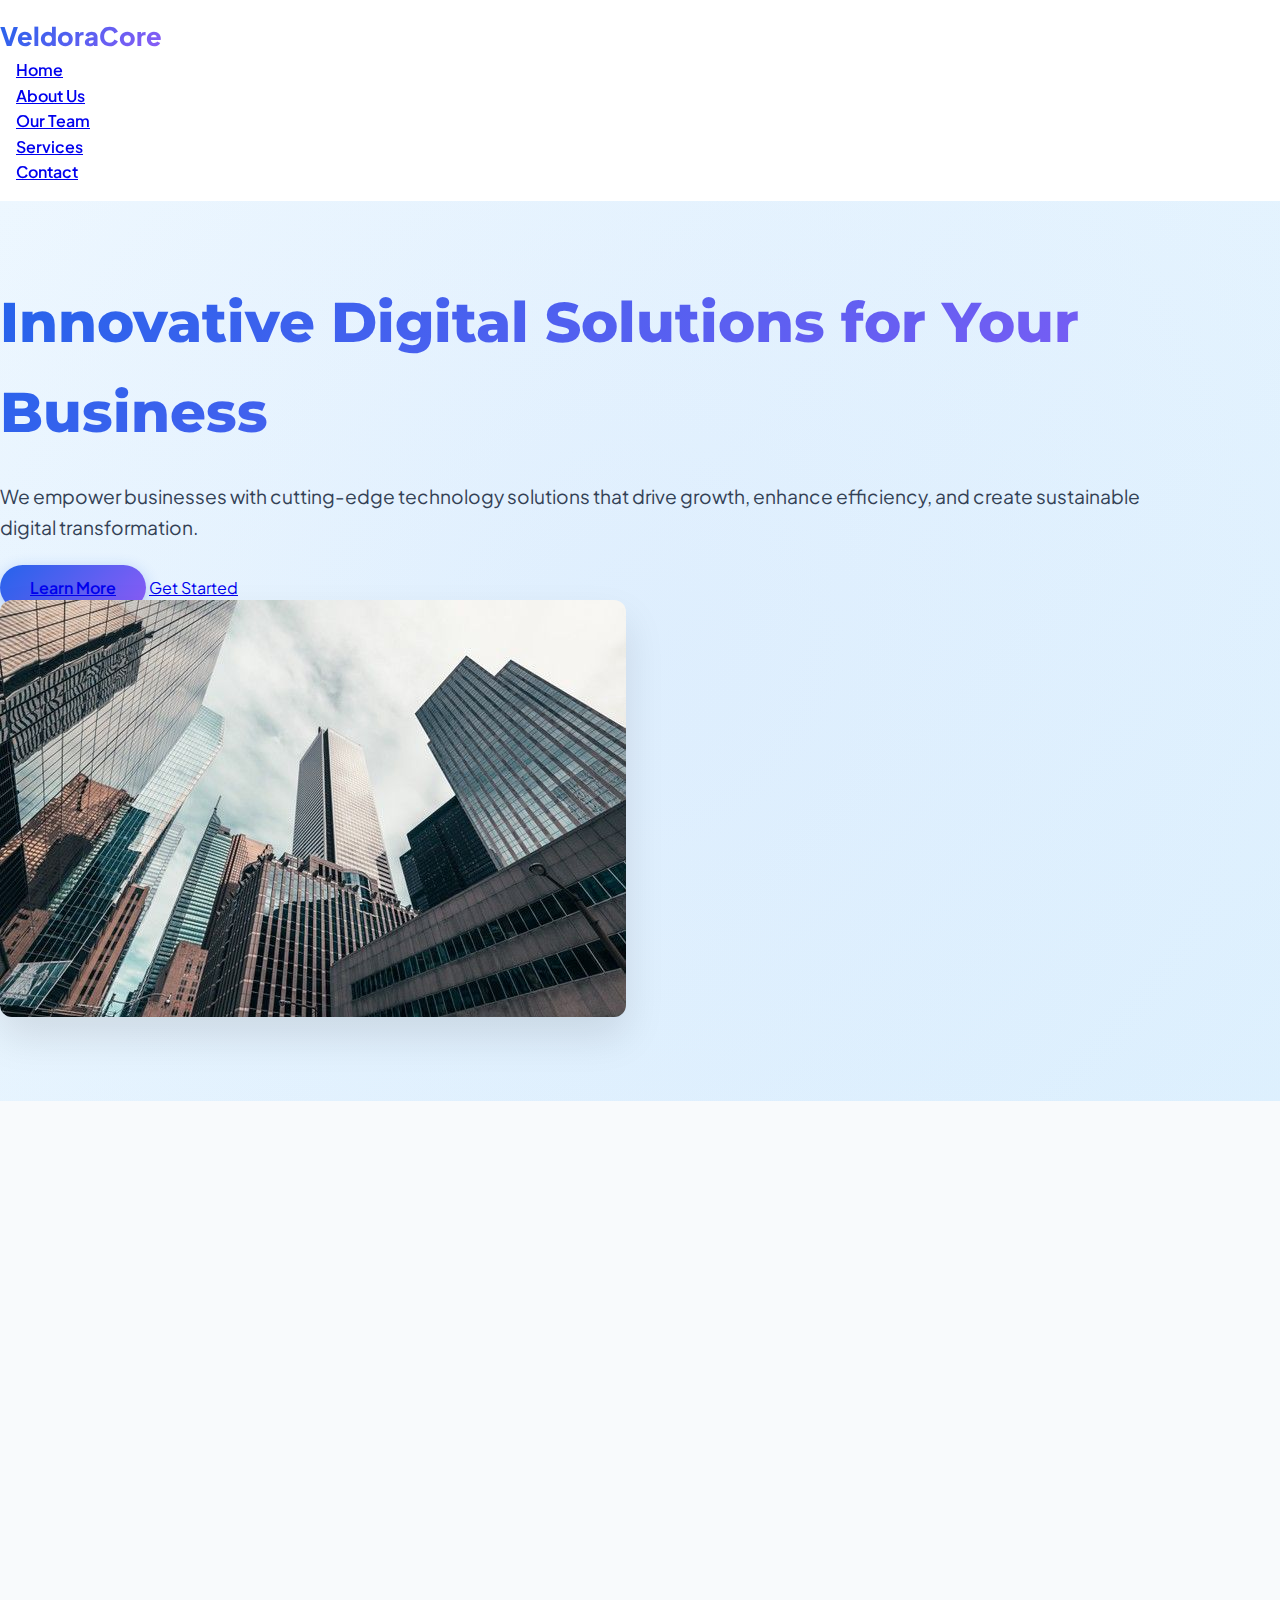
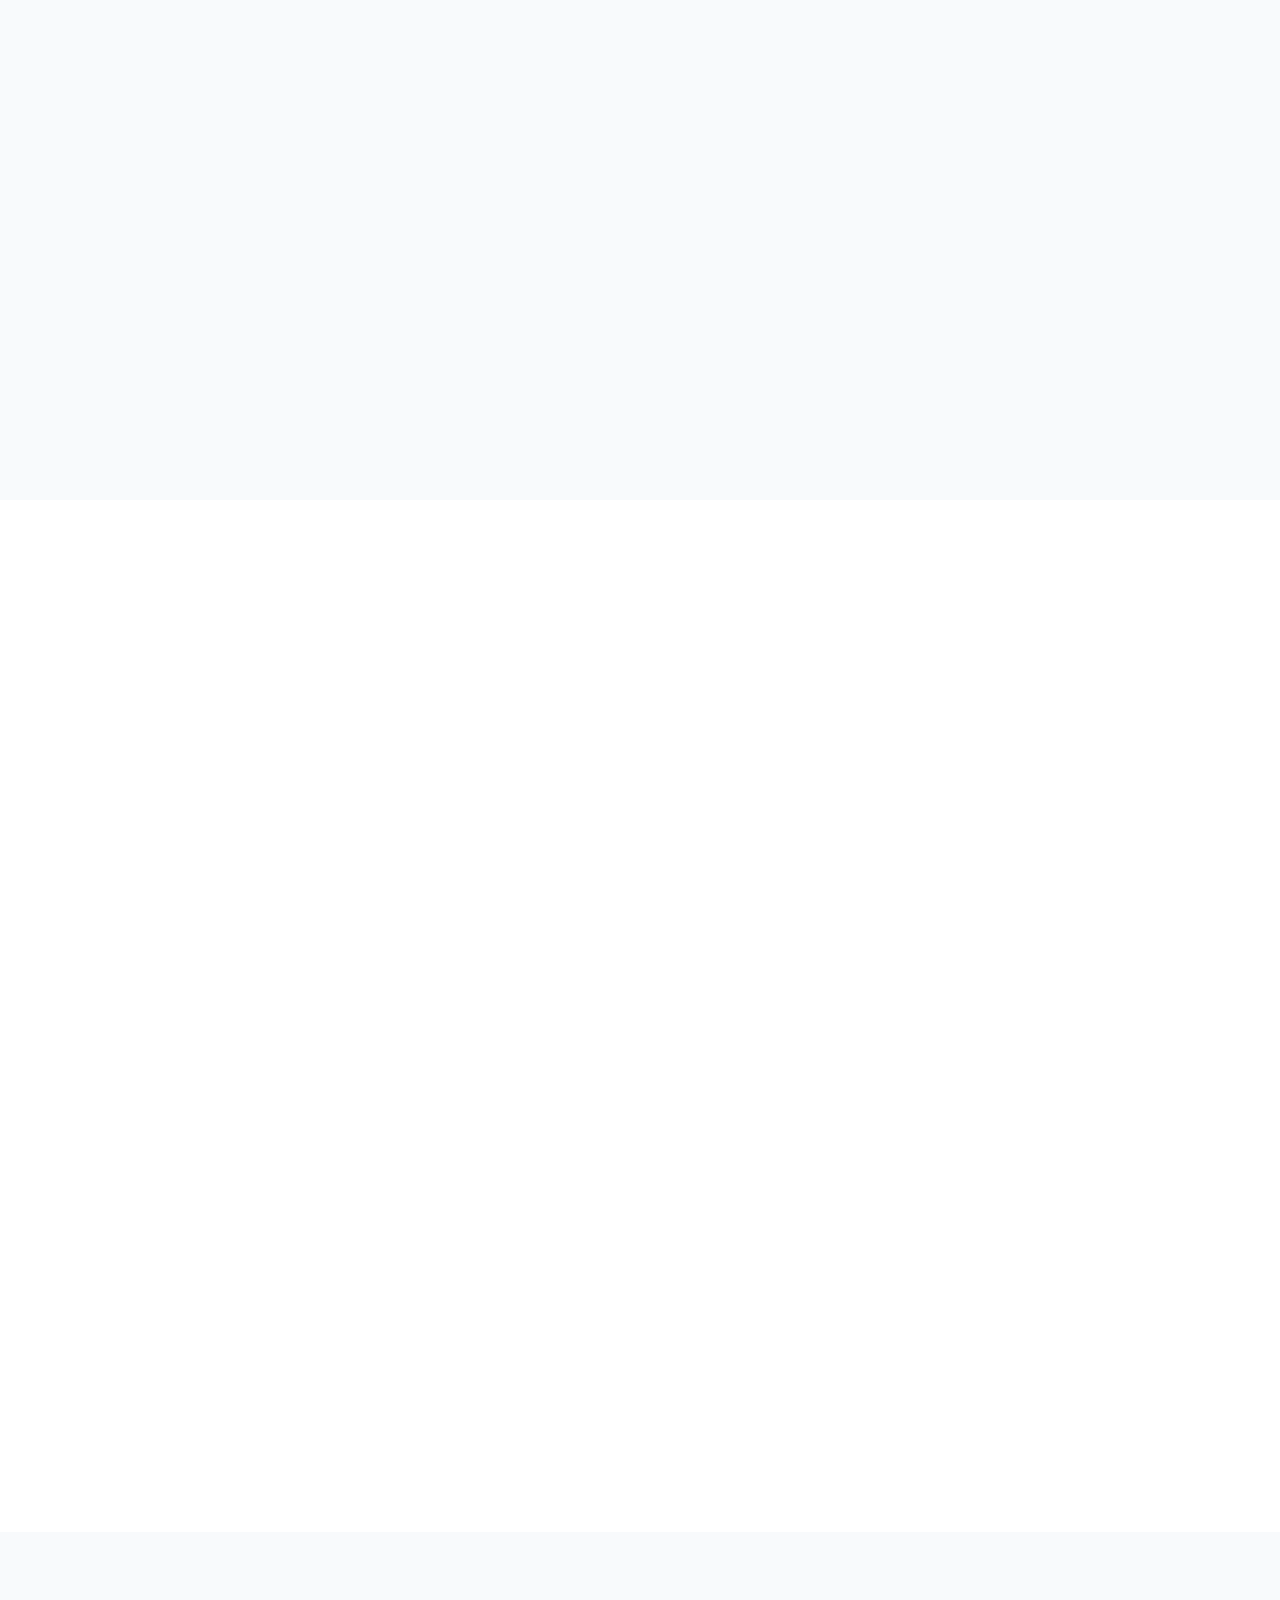
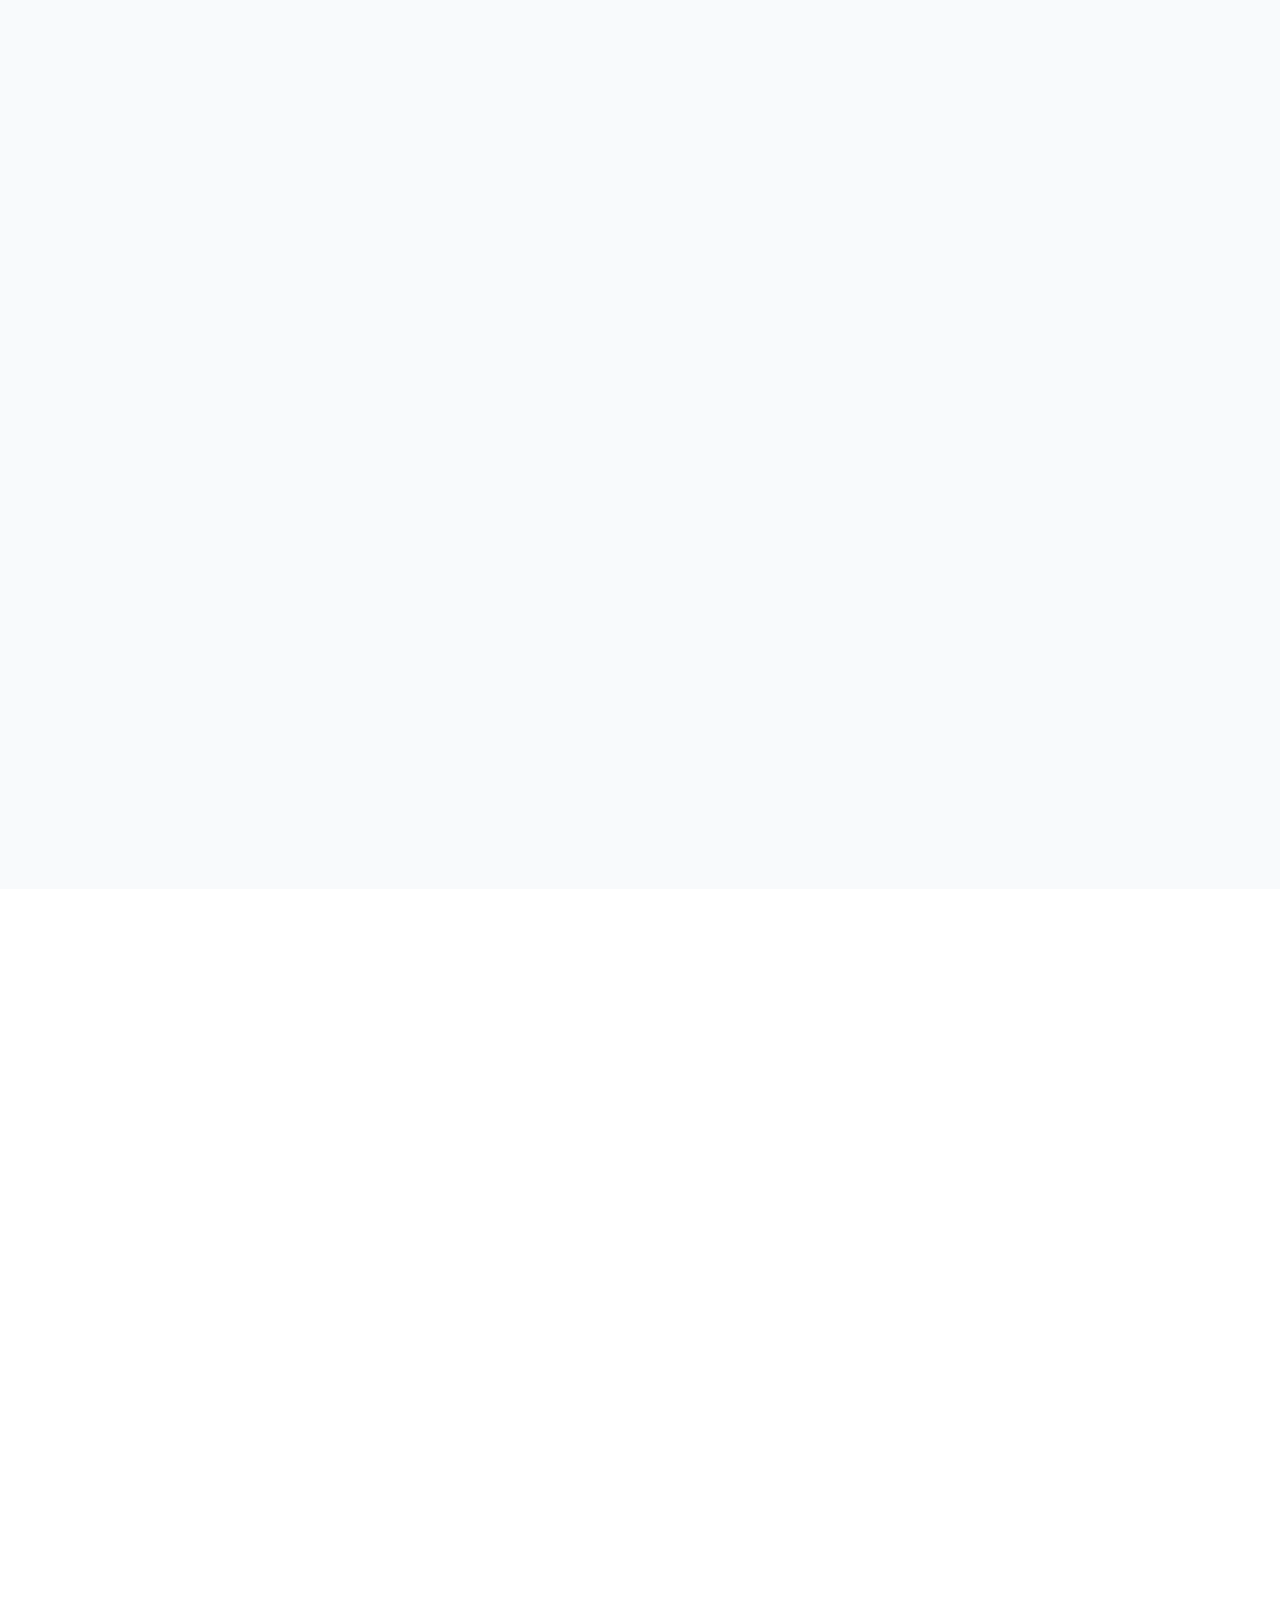
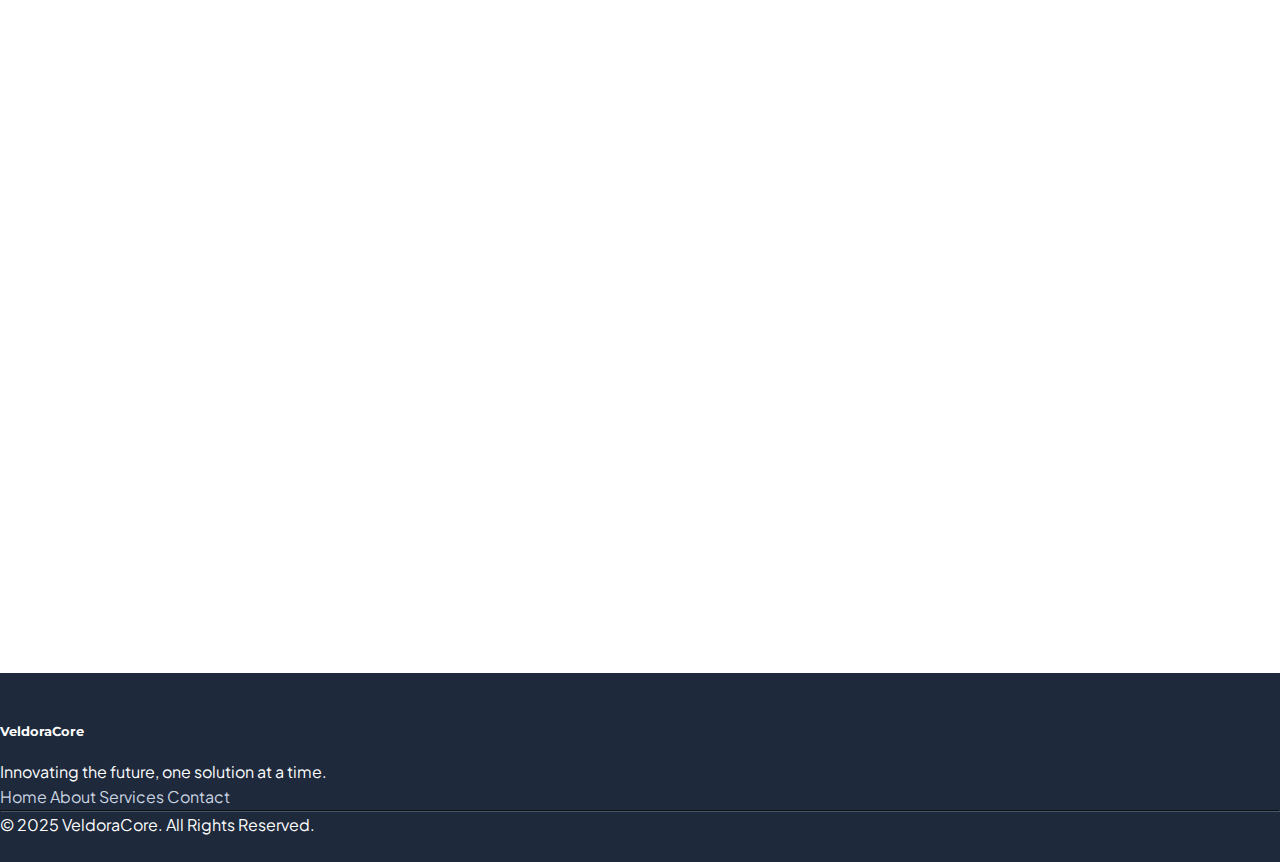
<file: index.html>
<!DOCTYPE html>
<html lang="en">
<head>
    <meta charset="UTF-8">
    <meta name="viewport" content="width=device-width, initial-scale=1.0">
    <title>VeldoraCore - Modern Tech Solutions</title>
    <link rel="stylesheet" href="style/style.css">
    <link href="https://cdn.jsdelivr.net/npm/bootstrap@5.3.8/dist/css/bootstrap.min.css" rel="stylesheet" integrity="sha384-sRIl4kxILFvY47J16cr9ZwB07vP4J8+LH7qKQnuqkuIAvNWLzeN8tE5YBujZqJLB" crossorigin="anonymous">
    <link rel="stylesheet" href="https://cdn.jsdelivr.net/npm/bootstrap-icons/font/bootstrap-icons.css">
    <link rel="preconnect" href="https://fonts.googleapis.com">
    <link rel="preconnect" href="https://fonts.gstatic.com" crossorigin>
    <link href="https://fonts.googleapis.com/css2?family=Manrope:wght@200..800&family=Montserrat:ital,wght@0,100..900;1,100..900&family=Plus+Jakarta+Sans:ital,wght@0,200..800;1,200..800&display=swap" rel="stylesheet">
</head>
<body>
    <!-- Navbar -->
    <nav class="navbar fixed-top">
        <div class="container d-flex justify-content-between align-items-center">
            <a href="index.html" class="navbar-brand">VeldoraCore</a>

            <input type="checkbox" id="menu-toggle">
            <label for="menu-toggle" class="hamburger">&#9776;</label>

            <ul class="nav-links d-flex list-unstyled mb-0">
                <li><a href="#hero" class="nav-link">Home</a></li>
                <li><a href="#about" class="nav-link">About Us</a></li>
                <li><a href="#team" class="nav-link">Our Team</a></li>
                <li><a href="#services" class="nav-link">Services</a></li>
                <li><a href="#contact" class="nav-link">Contact</a></li>
            </ul>
        </div>
    </nav>

    <!-- Hero Section -->
    <section id="hero" class="hero">
        <div class="container">
            <div class="row align-items-center">
                <!-- Text Content -->
                <div class="col-lg-6 d-flex flex-column justify-content-center fade-in">
                    <h1 class="mb-3">Innovative Digital Solutions for Your Business</h1>
                    <p class="mb-4">
                        We empower businesses with cutting-edge technology solutions that drive growth, 
                        enhance efficiency, and create sustainable digital transformation.
                    </p>
                    <div>
                        <a href="#about" class="btn btn-primary btn-lg me-3">Learn More</a>
                        <a href="#contact" class="btn btn-outline-primary btn-lg">Get Started</a>
                    </div>
                </div>

                <!-- Image Content -->
                <div class="col-lg-6 hero-img fade-in">
                    <img
                        src="src/img/skyscraper.jpg"
                        class="img-fluid"
                        alt="Modern Technology"
                    />
                </div>
            </div>
        </div>
    </section>

    <!-- About Us Section -->
    <section id="about" class="about">
        <div class="container">
            <h2 class="section-title fade-in">About Us</h2>
            <div class="row align-items-center">
                <!-- Image Column -->
                <div class="col-md-6 mb-4 mb-md-0 fade-in">
                    <div class="about-img">
                        <img 
                            src="src/img/teamwork.jpg" 
                            alt="Our Team" 
                            class="img-fluid"
                        />
                    </div>
                </div>

                <!-- Text Column -->
                <div class="col-md-6 fade-in">
                    <h3 class="mb-3">Driving Digital Innovation</h3>
                    <p class="mb-3">
                        VeldoraCore is a forward-thinking technology company dedicated to developing 
                        modern, innovative, and sustainable digital solutions. We combine technical 
                        expertise with creative thinking to deliver exceptional results for our clients.
                    </p>
                    <p class="mb-4">
                        Our team of experienced professionals works collaboratively to transform 
                        business challenges into opportunities through custom software development, 
                        digital strategy, and cutting-edge technology implementation.
                    </p>
                    <a href="#services" class="btn-about">Explore Our Services</a>
                </div>
            </div>
        </div>
    </section>

    <!-- Our Team Section -->
    <section id="team" class="team">
        <div class="container">
            <h2 class="section-title fade-in">Our Team</h2>
            <div class="row g-4 justify-content-center">
                <!-- Team Member 1 -->
                <div class="col-md-4 col-sm-6 fade-in">
                    <div class="team-card card text-center">
                        <div class="img-area p-4">
                            <img src="src/img/person3.png"
                                 class="team-img rounded-circle" alt="CEO">
                        </div>
                        <div class="card-body">
                            <h5 class="card-title">Go Youn-Jung</h5>
                            <p class="card-text text-muted">CEO & Founder</p>
                            <p class="small text-muted">Visionary leader with 10+ years in tech <br> innovation</p>
                        </div>
                    </div>
                </div>

                <!-- Team Member 2 -->
                <div class="col-md-4 col-sm-6 fade-in">
                    <div class="team-card card text-center">
                        <div class="img-area p-4">
                            <img src="src/img/person2.jpg" 
                                 class="team-img rounded-circle" alt="Lead Developer">
                        </div>
                        <div class="card-body">
                            <h5 class="card-title">Louis Partridge</h5>
                            <p class="card-text text-muted">Lead Developer</p>
                            <p class="small text-muted">Full-stack developer specializing in scalable solutions</p>
                        </div>
                    </div>
                </div>

                <!-- Team Member 3 -->
                <div class="col-md-4 col-sm-6 fade-in">
                    <div class="team-card card text-center">
                        <div class="img-area p-4">
                            <img src="src/img/person1.jpg" 
                                 class="team-img rounded-circle" alt="UI/UX Designer">
                        </div>
                        <div class="card-body">
                            <h5 class="card-title">Im Siwan</h5>
                            <p class="card-text text-muted">UI/UX Designer</p>
                            <p class="small text-muted">Creative designer focused on user-centered experiences</p>
                        </div>
                    </div>
                </div>
            </div>
        </div>
    </section>

    <!-- Services Section -->
    <section id="services" class="services">
        <div class="container">
            <div class="text-center mb-5 fade-in">
                <h2 class="section-title">Our Services</h2>
                <p class="lead text-muted">Comprehensive digital solutions tailored to your business needs</p>
            </div>

            <div class="row g-4">
                <!-- Service 1 -->
                <div class="col-md-4 fade-in">
                    <div class="service-card text-center">
                        <div class="icon mb-3">
                            <i class="bi bi-laptop service-icon"></i>
                        </div>
                        <h5 class="fw-bold">Web Development</h5>
                        <p class="text-muted">
                            Custom, responsive websites built with modern technologies to ensure 
                            optimal performance and user experience across all devices.
                        </p>
                    </div>
                </div>

                <!-- Service 2 -->
                <div class="col-md-4 fade-in">
                    <div class="service-card text-center">
                        <div class="icon mb-3">
                            <i class="bi bi-phone service-icon"></i>
                        </div>
                        <h5 class="fw-bold">Mobile Applications</h5>
                        <p class="text-muted">
                            Native and cross-platform mobile apps designed to engage users 
                            and deliver seamless experiences on iOS and Android.
                        </p>
                    </div>
                </div>

                <!-- Service 3 -->
                <div class="col-md-4 fade-in">
                    <div class="service-card text-center">
                        <div class="icon mb-3">
                            <i class="bi bi-graph-up service-icon"></i>
                        </div>
                        <h5 class="fw-bold">Digital Marketing</h5>
                        <p class="text-muted">
                            Data-driven marketing strategies to increase visibility, 
                            drive traffic, and convert leads into loyal customers.
                        </p>
                    </div>
                </div>
            </div>
        </div>
    </section>

    <!-- Contact Section -->
    <section id="contact" class="contact">
        <div class="container">
            <div class="text-center mb-5 fade-in">
                <h2 class="section-title">Get In Touch</h2>
                <p class="lead text-muted">Ready to start your next project? We'd love to hear from you.</p>
            </div>
            <div class="row justify-content-center">
                <div class="col-lg-10">
                    <div class="row">
                        <div class="col-md-5 mb-4 mb-md-0 fade-in">
                            <div class="contact-info h-100">
                                <h5 class="mb-4">Contact Information</h5>
                                <p><i class="bi bi-geo-alt-fill"></i> St. Pleret No.KM 2.2, Banguntapan, Bantul, Yogyakarta</p>
                                <p><i class="bi bi-telephone-fill"></i> +62 812-2334-4556</p>
                                <p><i class="bi bi-envelope-fill"></i> hello@veldoracore.com</p>
                                <p><i class="bi bi-clock-fill"></i> Mon-Fri: 9:00 AM - 6:00 PM</p>
                                
                                <div class="social-links mt-4">
                                    <h6 class="mb-3">Follow Us</h6>
                                    <a href="#" class="me-3 text-decoration-none"><i class="bi bi-facebook fs-5"></i></a>
                                    <a href="#" class="me-3 text-decoration-none"><i class="bi bi-twitter fs-5"></i></a>
                                    <a href="#" class="me-3 text-decoration-none"><i class="bi bi-linkedin fs-5"></i></a>
                                    <a href="#" class="me-3 text-decoration-none"><i class="bi bi-instagram fs-5"></i></a>
                                </div>
                            </div>
                        </div>
                        <div class="col-md-7 fade-in">
                            <form>
                                <div class="row">
                                    <div class="col-md-6 mb-3">
                                        <label for="name" class="form-label">Full Name</label>
                                        <input type="text" class="form-control" id="name" placeholder="Your Name" required>
                                    </div>
                                    <div class="col-md-6 mb-3">
                                        <label for="email" class="form-label">Email Address</label>
                                        <input type="email" class="form-control" id="email" placeholder="your.email@example.com" required>
                                    </div>
                                </div>
                                <div class="mb-3">
                                    <label for="subject" class="form-label">Subject</label>
                                    <input type="text" class="form-control" id="subject" placeholder="Project Inquiry">
                                </div>
                                <div class="mb-3">
                                    <label for="message" class="form-label">Message</label>
                                    <textarea class="form-control" id="message" rows="5" placeholder="Tell us about your project..." required></textarea>
                                </div>
                                <button type="submit" class="btn btn-contact w-100">Send Message</button>
                            </form>
                        </div>
                    </div>
                </div>
            </div>
        </div>
    </section>

    <!-- Map Section -->
    <section class="map-section">
        <iframe 
            src="https://www.google.com/maps/embed?pb=!1m18!1m12!1m3!1d1976.2417491184287!2d110.4088006444275!3d-7.844357099999996!2m3!1f0!2f0!3f0!3m2!1i1024!2i768!4f13.1!3m3!1m2!1s0x2e7a56db26f5a7df%3A0x1397cad0edb9f00!2sRoyal%20Mansion!5e0!3m2!1sen!2sid!4v1758607292727!5m2!1sen!2sid" 
            width="100%" 
            height="450" 
            style="border:0;" 
            allowfullscreen 
            loading="lazy" 
            referrerpolicy="no-referrer-when-downgrade">
        </iframe>
    </section>

    <!-- Footer -->
    <footer>
        <div class="container">
            <div class="row align-items-center">
                <div class="col-md-6 mb-3 mb-md-0">
                    <h5 class="mb-2">VeldoraCore</h5>
                    <p class="mb-0">Innovating the future, one solution at a time.</p>
                </div>
                <div class="col-md-6 text-md-end">
                    <a href="#hero" class="mx-2">Home</a>
                    <a href="#about" class="mx-2">About</a>
                    <a href="#services" class="mx-2">Services</a>
                    <a href="#contact" class="mx-2">Contact</a>
                </div>
            </div>
            <hr class="my-4" style="border-color: #475569;">
            <div class="row">
                <div class="col-12 text-center">
                    <p class="mb-0">© 2025 VeldoraCore. All Rights Reserved.</p>
                </div>
            </div>
        </div>
    </footer>

     <script src="javascript/script.js"></script>
     <script src="https://cdn.jsdelivr.net/npm/bootstrap@5.3.8/dist/js/bootstrap.bundle.min.js" integrity="sha384-FKyoEForCGlyvwx9Hj09JcYn3nv7wiPVlz7YYwJrWVcXK/BmnVDxM+D2scQbITxI" crossorigin="anonymous"></script>
</body>
</html>
</file>
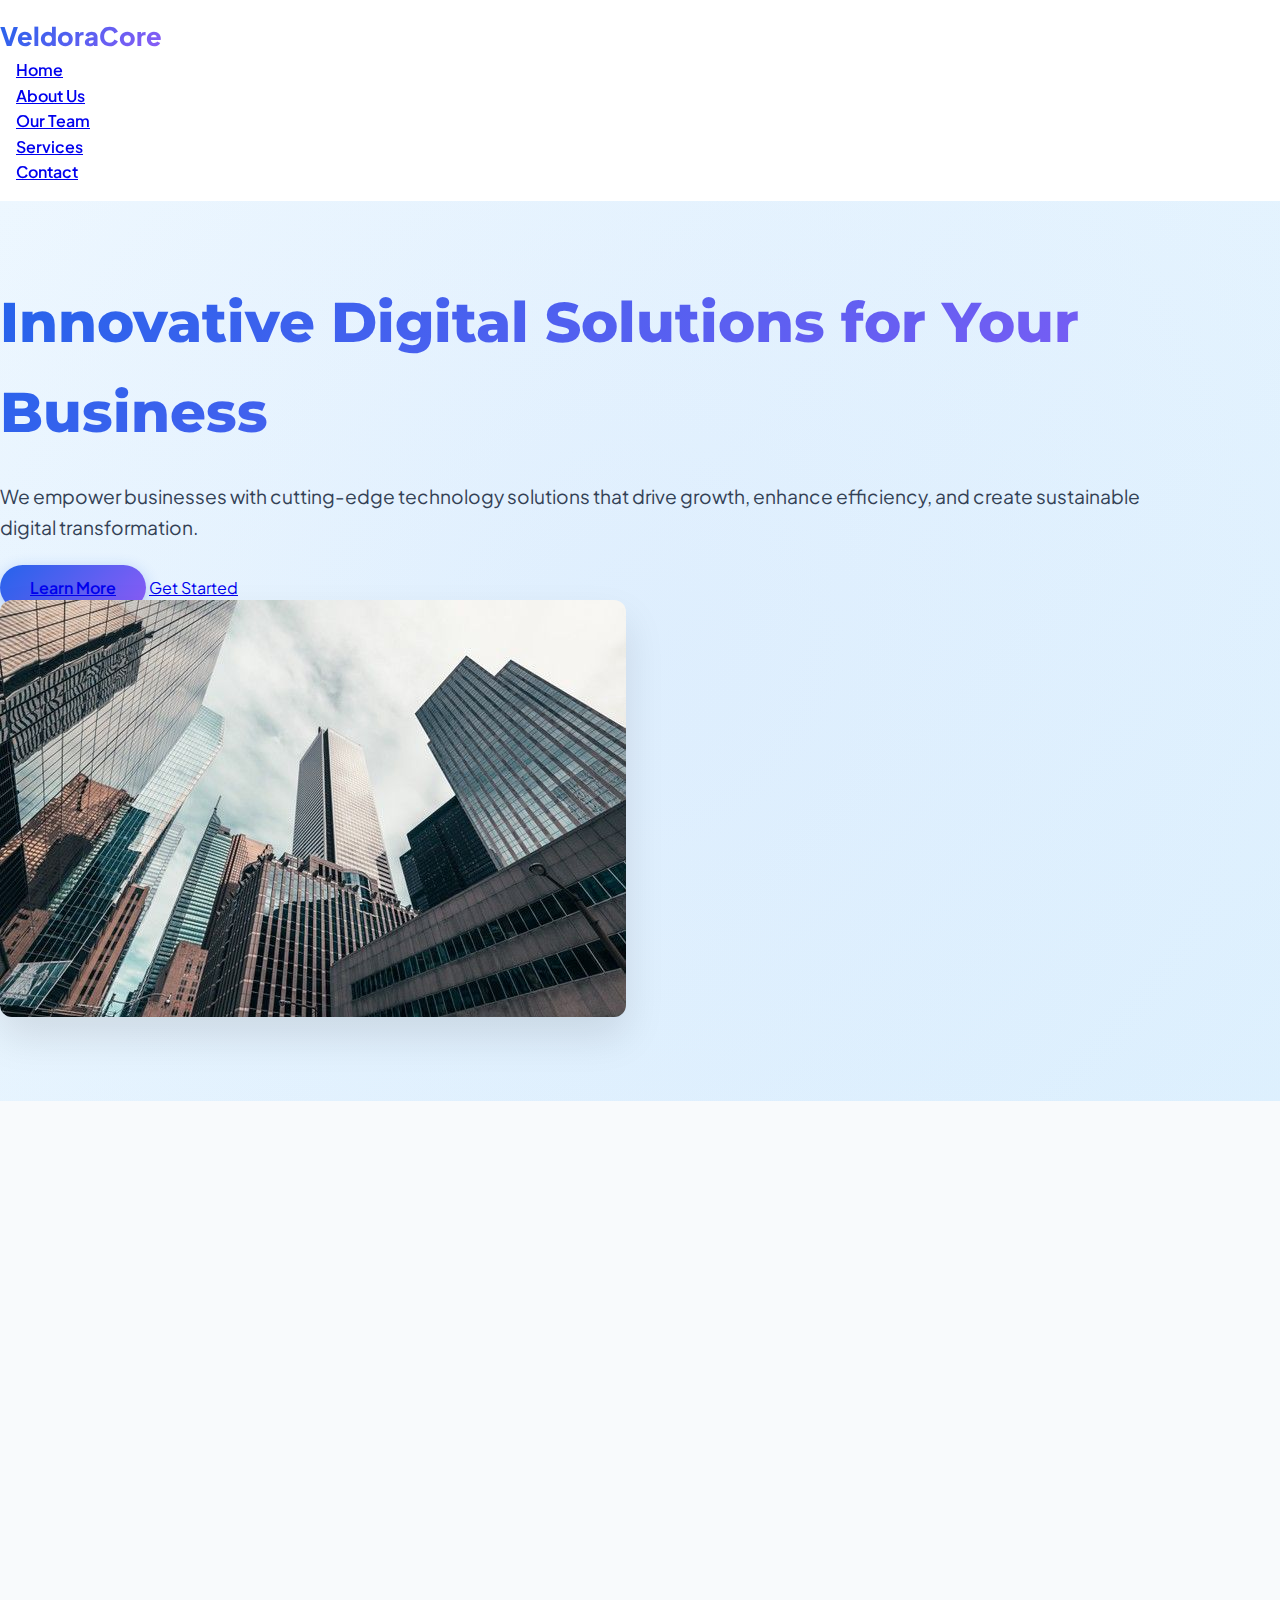
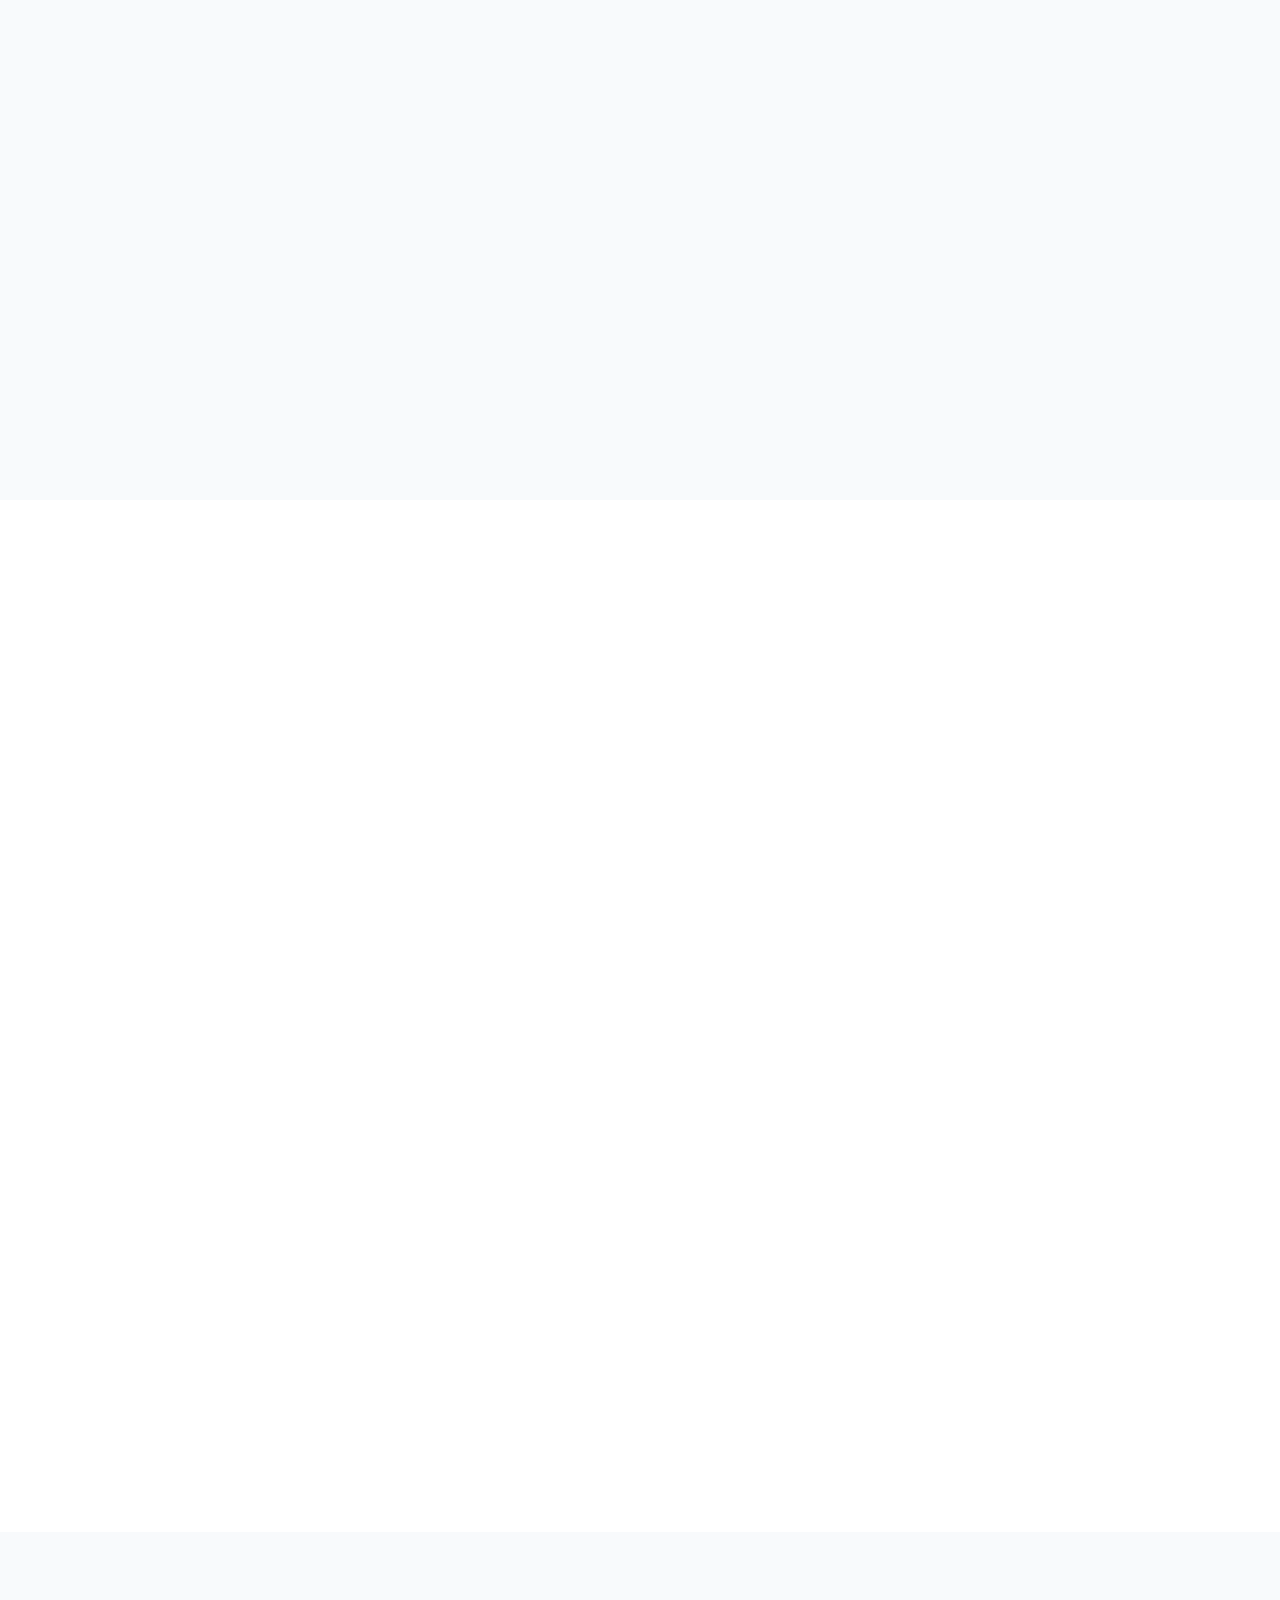
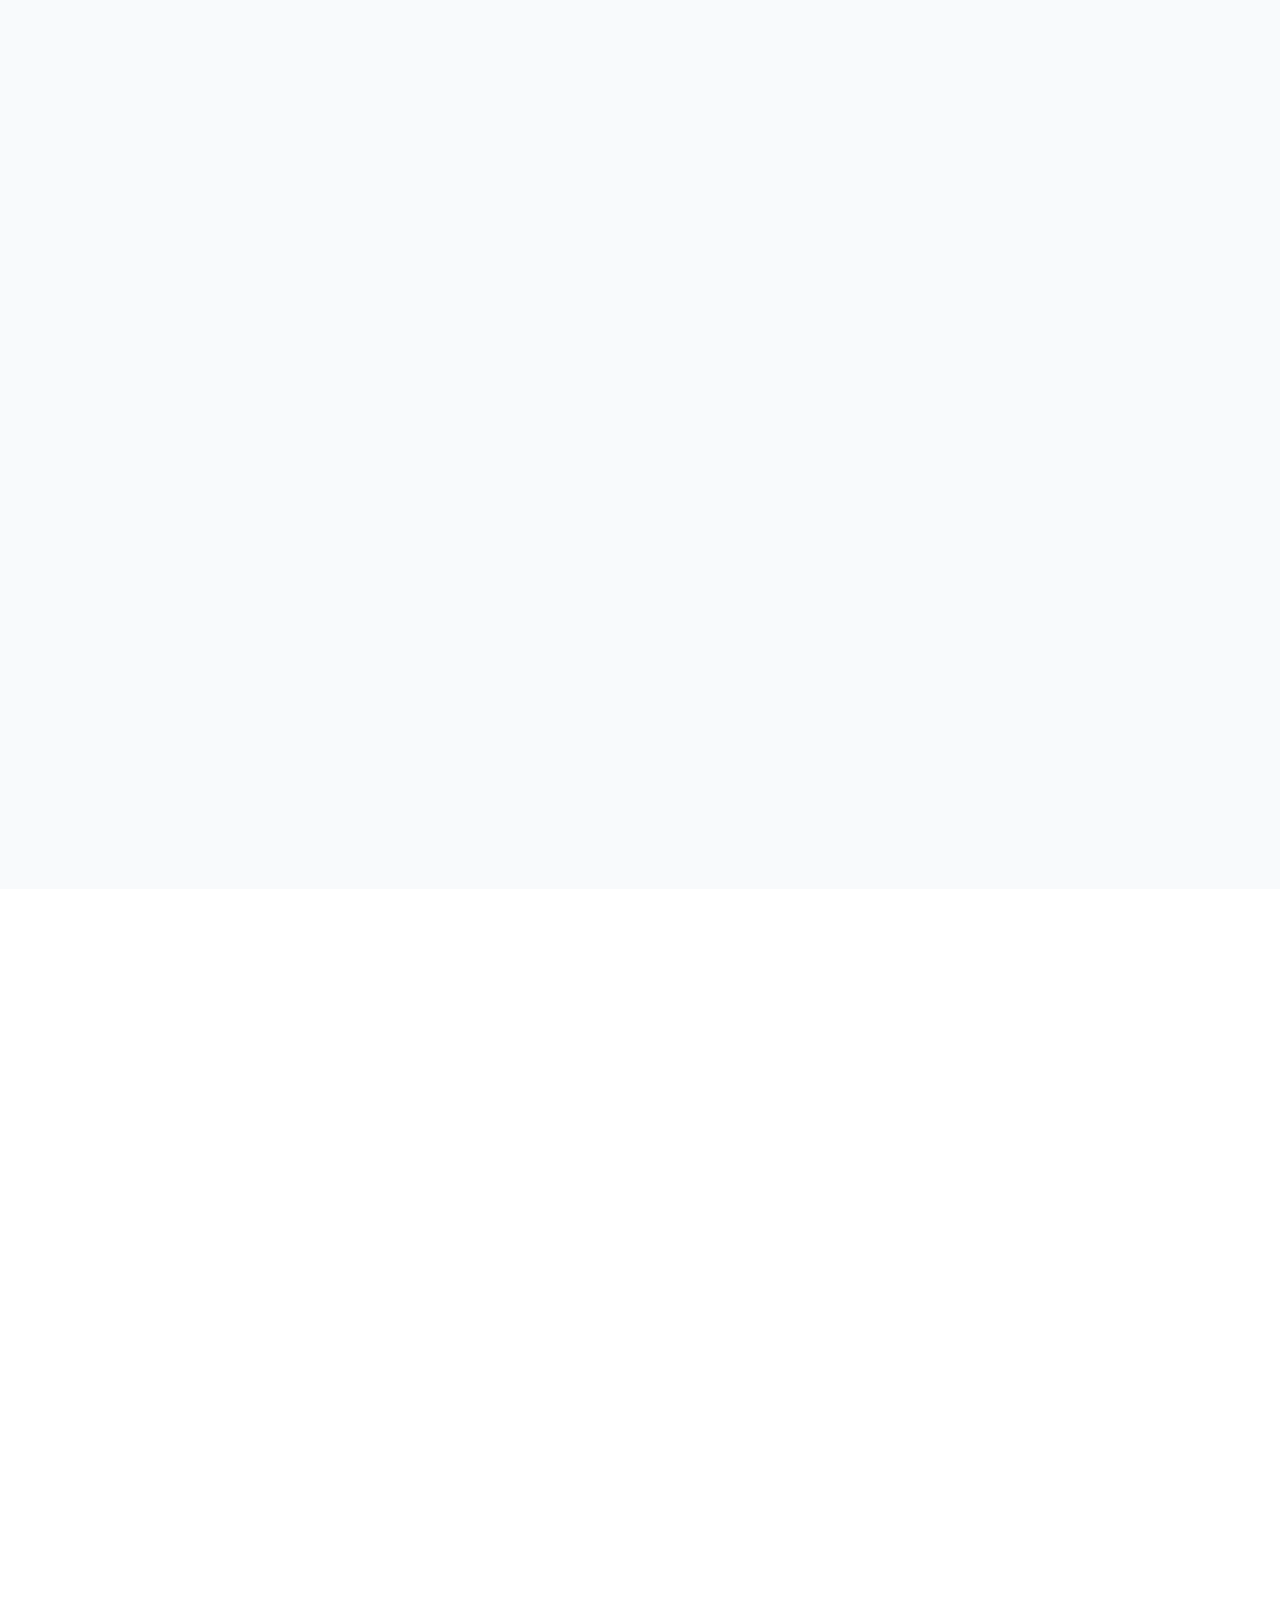
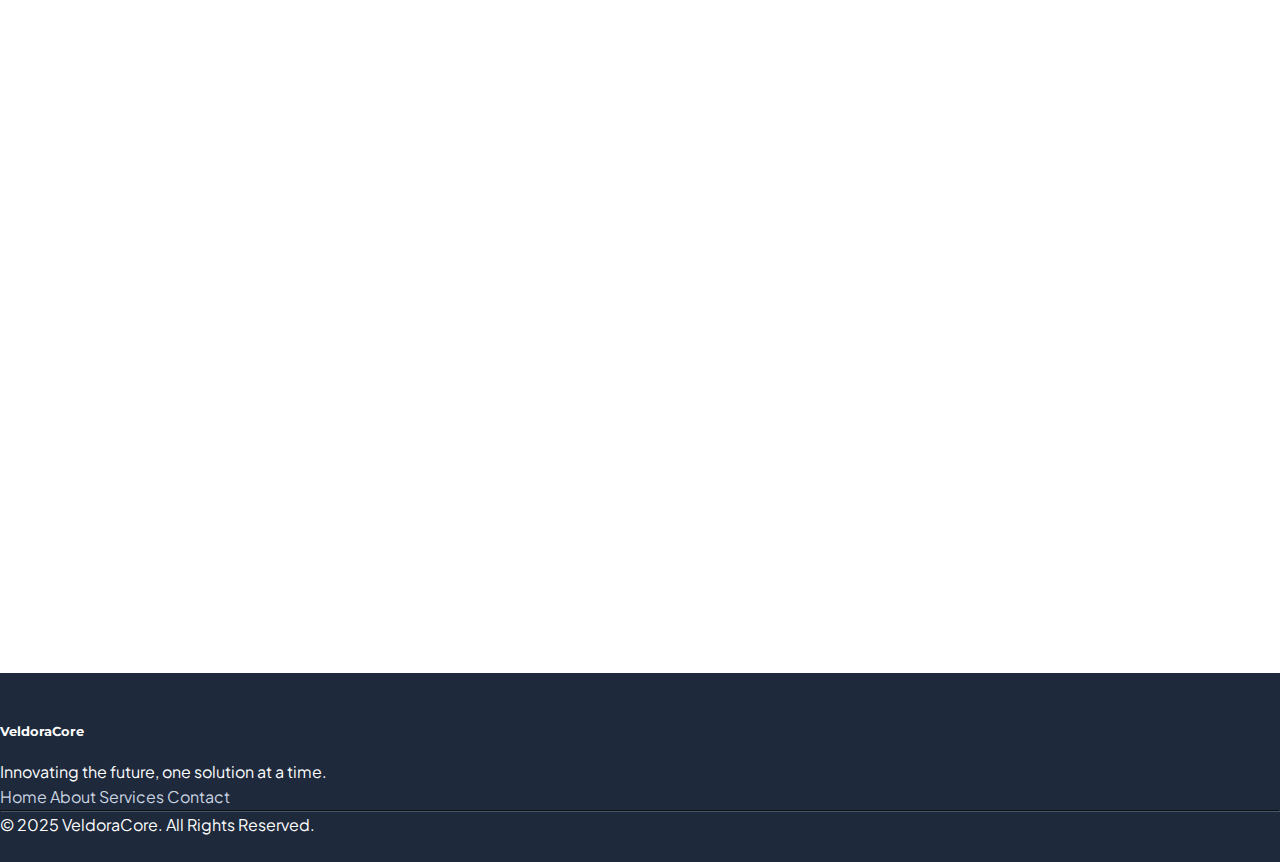
<file: Company Profile Modifiy/index.html>
<!DOCTYPE html>
<html lang="en">
<head>
    <meta charset="UTF-8">
    <meta name="viewport" content="width=device-width, initial-scale=1.0">
    <title>VeldoraCore - Modern Tech Solutions</title>
    <link rel="stylesheet" href="style/style.css">
    <link href="https://cdn.jsdelivr.net/npm/bootstrap@5.3.8/dist/css/bootstrap.min.css" rel="stylesheet" integrity="sha384-sRIl4kxILFvY47J16cr9ZwB07vP4J8+LH7qKQnuqkuIAvNWLzeN8tE5YBujZqJLB" crossorigin="anonymous">
    <link rel="stylesheet" href="https://cdn.jsdelivr.net/npm/bootstrap-icons/font/bootstrap-icons.css">
    <link rel="preconnect" href="https://fonts.googleapis.com">
    <link rel="preconnect" href="https://fonts.gstatic.com" crossorigin>
    <link href="https://fonts.googleapis.com/css2?family=Manrope:wght@200..800&family=Montserrat:ital,wght@0,100..900;1,100..900&family=Plus+Jakarta+Sans:ital,wght@0,200..800;1,200..800&display=swap" rel="stylesheet">
</head>
<body>
    <!-- Navbar -->
    <nav class="navbar fixed-top">
        <div class="container d-flex justify-content-between align-items-center">
            <a href="index.html" class="navbar-brand">VeldoraCore</a>

            <input type="checkbox" id="menu-toggle">
            <label for="menu-toggle" class="hamburger">&#9776;</label>

            <ul class="nav-links d-flex list-unstyled mb-0">
                <li><a href="#hero" class="nav-link">Home</a></li>
                <li><a href="#about" class="nav-link">About Us</a></li>
                <li><a href="#team" class="nav-link">Our Team</a></li>
                <li><a href="#services" class="nav-link">Services</a></li>
                <li><a href="#contact" class="nav-link">Contact</a></li>
            </ul>
        </div>
    </nav>

    <!-- Hero Section -->
    <section id="hero" class="hero">
        <div class="container">
            <div class="row align-items-center">
                <!-- Text Content -->
                <div class="col-lg-6 d-flex flex-column justify-content-center fade-in">
                    <h1 class="mb-3">Innovative Digital Solutions for Your Business</h1>
                    <p class="mb-4">
                        We empower businesses with cutting-edge technology solutions that drive growth, 
                        enhance efficiency, and create sustainable digital transformation.
                    </p>
                    <div>
                        <a href="#about" class="btn btn-primary btn-lg me-3">Learn More</a>
                        <a href="#contact" class="btn btn-outline-primary btn-lg">Get Started</a>
                    </div>
                </div>

                <!-- Image Content -->
                <div class="col-lg-6 hero-img fade-in">
                    <img
                        src="src/img/skyscraper.jpg"
                        class="img-fluid"
                        alt="Modern Technology"
                    />
                </div>
            </div>
        </div>
    </section>

    <!-- About Us Section -->
    <section id="about" class="about">
        <div class="container">
            <h2 class="section-title fade-in">About Us</h2>
            <div class="row align-items-center">
                <!-- Image Column -->
                <div class="col-md-6 mb-4 mb-md-0 fade-in">
                    <div class="about-img">
                        <img 
                            src="src/img/teamwork.jpg" 
                            alt="Our Team" 
                            class="img-fluid"
                        />
                    </div>
                </div>

                <!-- Text Column -->
                <div class="col-md-6 fade-in">
                    <h3 class="mb-3">Driving Digital Innovation</h3>
                    <p class="mb-3">
                        VeldoraCore is a forward-thinking technology company dedicated to developing 
                        modern, innovative, and sustainable digital solutions. We combine technical 
                        expertise with creative thinking to deliver exceptional results for our clients.
                    </p>
                    <p class="mb-4">
                        Our team of experienced professionals works collaboratively to transform 
                        business challenges into opportunities through custom software development, 
                        digital strategy, and cutting-edge technology implementation.
                    </p>
                    <a href="#services" class="btn-about">Explore Our Services</a>
                </div>
            </div>
        </div>
    </section>

    <!-- Our Team Section -->
    <section id="team" class="team">
        <div class="container">
            <h2 class="section-title fade-in">Our Team</h2>
            <div class="row g-4 justify-content-center">
                <!-- Team Member 1 -->
                <div class="col-md-4 col-sm-6 fade-in">
                    <div class="team-card card text-center">
                        <div class="img-area p-4">
                            <img src="src/img/person3.png"
                                 class="team-img rounded-circle" alt="CEO">
                        </div>
                        <div class="card-body">
                            <h5 class="card-title">Go Youn-Jung</h5>
                            <p class="card-text text-muted">CEO & Founder</p>
                            <p class="small text-muted">Visionary leader with 10+ years in tech <br> innovation</p>
                        </div>
                    </div>
                </div>

                <!-- Team Member 2 -->
                <div class="col-md-4 col-sm-6 fade-in">
                    <div class="team-card card text-center">
                        <div class="img-area p-4">
                            <img src="src/img/person2.jpg" 
                                 class="team-img rounded-circle" alt="Lead Developer">
                        </div>
                        <div class="card-body">
                            <h5 class="card-title">Louis Partridge</h5>
                            <p class="card-text text-muted">Lead Developer</p>
                            <p class="small text-muted">Full-stack developer specializing in scalable solutions</p>
                        </div>
                    </div>
                </div>

                <!-- Team Member 3 -->
                <div class="col-md-4 col-sm-6 fade-in">
                    <div class="team-card card text-center">
                        <div class="img-area p-4">
                            <img src="src/img/person1.jpg" 
                                 class="team-img rounded-circle" alt="UI/UX Designer">
                        </div>
                        <div class="card-body">
                            <h5 class="card-title">Im Siwan</h5>
                            <p class="card-text text-muted">UI/UX Designer</p>
                            <p class="small text-muted">Creative designer focused on user-centered experiences</p>
                        </div>
                    </div>
                </div>
            </div>
        </div>
    </section>

    <!-- Services Section -->
    <section id="services" class="services">
        <div class="container">
            <div class="text-center mb-5 fade-in">
                <h2 class="section-title">Our Services</h2>
                <p class="lead text-muted">Comprehensive digital solutions tailored to your business needs</p>
            </div>

            <div class="row g-4">
                <!-- Service 1 -->
                <div class="col-md-4 fade-in">
                    <div class="service-card text-center">
                        <div class="icon mb-3">
                            <i class="bi bi-laptop service-icon"></i>
                        </div>
                        <h5 class="fw-bold">Web Development</h5>
                        <p class="text-muted">
                            Custom, responsive websites built with modern technologies to ensure 
                            optimal performance and user experience across all devices.
                        </p>
                    </div>
                </div>

                <!-- Service 2 -->
                <div class="col-md-4 fade-in">
                    <div class="service-card text-center">
                        <div class="icon mb-3">
                            <i class="bi bi-phone service-icon"></i>
                        </div>
                        <h5 class="fw-bold">Mobile Applications</h5>
                        <p class="text-muted">
                            Native and cross-platform mobile apps designed to engage users 
                            and deliver seamless experiences on iOS and Android.
                        </p>
                    </div>
                </div>

                <!-- Service 3 -->
                <div class="col-md-4 fade-in">
                    <div class="service-card text-center">
                        <div class="icon mb-3">
                            <i class="bi bi-graph-up service-icon"></i>
                        </div>
                        <h5 class="fw-bold">Digital Marketing</h5>
                        <p class="text-muted">
                            Data-driven marketing strategies to increase visibility, 
                            drive traffic, and convert leads into loyal customers.
                        </p>
                    </div>
                </div>
            </div>
        </div>
    </section>

    <!-- Contact Section -->
    <section id="contact" class="contact">
        <div class="container">
            <div class="text-center mb-5 fade-in">
                <h2 class="section-title">Get In Touch</h2>
                <p class="lead text-muted">Ready to start your next project? We'd love to hear from you.</p>
            </div>
            <div class="row justify-content-center">
                <div class="col-lg-10">
                    <div class="row">
                        <div class="col-md-5 mb-4 mb-md-0 fade-in">
                            <div class="contact-info h-100">
                                <h5 class="mb-4">Contact Information</h5>
                                <p><i class="bi bi-geo-alt-fill"></i> St. Pleret No.KM 2.2, Banguntapan, Bantul, Yogyakarta</p>
                                <p><i class="bi bi-telephone-fill"></i> +62 812-2334-4556</p>
                                <p><i class="bi bi-envelope-fill"></i> hello@veldoracore.com</p>
                                <p><i class="bi bi-clock-fill"></i> Mon-Fri: 9:00 AM - 6:00 PM</p>
                                
                                <div class="social-links mt-4">
                                    <h6 class="mb-3">Follow Us</h6>
                                    <a href="#" class="me-3 text-decoration-none"><i class="bi bi-facebook fs-5"></i></a>
                                    <a href="#" class="me-3 text-decoration-none"><i class="bi bi-twitter fs-5"></i></a>
                                    <a href="#" class="me-3 text-decoration-none"><i class="bi bi-linkedin fs-5"></i></a>
                                    <a href="#" class="me-3 text-decoration-none"><i class="bi bi-instagram fs-5"></i></a>
                                </div>
                            </div>
                        </div>
                        <div class="col-md-7 fade-in">
                            <form>
                                <div class="row">
                                    <div class="col-md-6 mb-3">
                                        <label for="name" class="form-label">Full Name</label>
                                        <input type="text" class="form-control" id="name" placeholder="Your Name" required>
                                    </div>
                                    <div class="col-md-6 mb-3">
                                        <label for="email" class="form-label">Email Address</label>
                                        <input type="email" class="form-control" id="email" placeholder="your.email@example.com" required>
                                    </div>
                                </div>
                                <div class="mb-3">
                                    <label for="subject" class="form-label">Subject</label>
                                    <input type="text" class="form-control" id="subject" placeholder="Project Inquiry">
                                </div>
                                <div class="mb-3">
                                    <label for="message" class="form-label">Message</label>
                                    <textarea class="form-control" id="message" rows="5" placeholder="Tell us about your project..." required></textarea>
                                </div>
                                <button type="submit" class="btn btn-contact w-100">Send Message</button>
                            </form>
                        </div>
                    </div>
                </div>
            </div>
        </div>
    </section>

    <!-- Map Section -->
    <section class="map-section">
        <iframe 
            src="https://www.google.com/maps/embed?pb=!1m18!1m12!1m3!1d1976.2417491184287!2d110.4088006444275!3d-7.844357099999996!2m3!1f0!2f0!3f0!3m2!1i1024!2i768!4f13.1!3m3!1m2!1s0x2e7a56db26f5a7df%3A0x1397cad0edb9f00!2sRoyal%20Mansion!5e0!3m2!1sen!2sid!4v1758607292727!5m2!1sen!2sid" 
            width="100%" 
            height="450" 
            style="border:0;" 
            allowfullscreen 
            loading="lazy" 
            referrerpolicy="no-referrer-when-downgrade">
        </iframe>
    </section>

    <!-- Footer -->
    <footer>
        <div class="container">
            <div class="row align-items-center">
                <div class="col-md-6 mb-3 mb-md-0">
                    <h5 class="mb-2">VeldoraCore</h5>
                    <p class="mb-0">Innovating the future, one solution at a time.</p>
                </div>
                <div class="col-md-6 text-md-end">
                    <a href="#hero" class="mx-2">Home</a>
                    <a href="#about" class="mx-2">About</a>
                    <a href="#services" class="mx-2">Services</a>
                    <a href="#contact" class="mx-2">Contact</a>
                </div>
            </div>
            <hr class="my-4" style="border-color: #475569;">
            <div class="row">
                <div class="col-12 text-center">
                    <p class="mb-0">© 2025 VeldoraCore. All Rights Reserved.</p>
                </div>
            </div>
        </div>
    </footer>

     <script src="javascript/script.js"></script>
     <script src="https://cdn.jsdelivr.net/npm/bootstrap@5.3.8/dist/js/bootstrap.bundle.min.js" integrity="sha384-FKyoEForCGlyvwx9Hj09JcYn3nv7wiPVlz7YYwJrWVcXK/BmnVDxM+D2scQbITxI" crossorigin="anonymous"></script>
</body>
</html>
</file>
<file: style/style.css>
:root {
            --primary-color: #2563eb;
            --secondary-color: #0ea5e9;
            --dark-color: #1e293b;
            --light-color: #f8fafc;
            --accent-color: #8b5cf6;
            --text-color: #334155;
            --gradient: linear-gradient(135deg, var(--primary-color), var(--accent-color));
        }
        
        * {
            margin: 0;
            padding: 0;
            box-sizing: border-box;
        }
        
        body {
            font-family: 'Plus Jakarta Sans', sans-serif;
            color: var(--text-color);
            line-height: 1.6;
            overflow-x: hidden;
        }
        
        h1, h2, h3, h4, h5, h6 {
            font-family: 'Montserrat', sans-serif;
            font-weight: 700;
            color: var(--dark-color);
        }
        
        /* Navbar */
        .navbar {
            background: rgba(255, 255, 255, 0.95);
            backdrop-filter: blur(10px);
            padding: 1rem 0;
            transition: all 0.3s ease;
            box-shadow: 0 2px 10px rgba(0, 0, 0, 0.1);
        }
        
        .navbar.scrolled {
            padding: 0.5rem 0;
            background: rgba(255, 255, 255, 0.98);
        }
        
        .navbar-brand {
            font-weight: 800;
            font-size: 1.6rem;
            background: var(--gradient);
            -webkit-background-clip: text;
            background-clip: text;
            color: transparent;
        }
        
        .nav-link {
            font-weight: 600;
            position: relative;
            padding: 0.5rem 1rem !important;
            transition: all 0.3s ease;
        }
        
        .nav-link::after {
            content: '';
            position: absolute;
            width: 0;
            height: 2px;
            bottom: 0;
            left: 50%;
            background: var(--gradient);
            transition: all 0.3s ease;
            transform: translateX(-50%);
        }
        
        .nav-link:hover::after,
        .nav-link.active::after {
            width: 80%;
        }
        
        .hamburger {
            display: none;
            font-size: 1.8rem;
            color: var(--dark-color);
            cursor: pointer;
            z-index: 1001;
        }
        
        #menu-toggle {
            display: none;
        }
        
        /* Hero Section */
        .hero {
            min-height: 100vh;
            display: flex;
            align-items: center;
            background: linear-gradient(135deg, #f0f9ff 0%, #e0f2fe 100%);
            position: relative;
            overflow: hidden;
        }
        
        .hero::before {
            content: '';
            position: absolute;
            width: 200%;
            height: 200%;
            background: radial-gradient(circle, rgba(37, 99, 235, 0.05) 0%, transparent 70%);
            top: -50%;
            left: -50%;
            animation: float 6s ease-in-out infinite;
        }
        
        .hero h1 {
            font-size: 3.5rem;
            font-weight: 800;
            margin-bottom: 1.5rem;
            background: var(--gradient);
            -webkit-background-clip: text;
            background-clip: text;
            color: transparent;
        }
        
        .hero p {
            font-size: 1.2rem;
            color: var(--text-color);
            margin-bottom: 2rem;
            max-width: 90%;
        }
        
        .hero-img {
            position: relative;
        }
        
        .hero-img img {
            border-radius: 12px;
            box-shadow: 0 20px 40px rgba(0, 0, 0, 0.1);
            transition: transform 0.5s ease;
        }
        
        .hero-img:hover img {
            transform: translateY(-10px);
        }
        
        .btn-primary {
            background: var(--gradient);
            border: none;
            border-radius: 50px;
            padding: 12px 30px;
            font-weight: 600;
            transition: all 0.3s ease;
            box-shadow: 0 4px 15px rgba(37, 99, 235, 0.3);
        }
        
        .btn-primary:hover {
            transform: translateY(-3px);
            box-shadow: 0 8px 25px rgba(37, 99, 235, 0.4);
        }
        
        /* About Section */
        .about {
            padding: 100px 0;
            background: var(--light-color);
        }
        
        .section-title {
            font-size: 2.8rem;
            margin-bottom: 3rem;
            text-align: center;
            position: relative;
        }
        
        .section-title::after {
            content: '';
            position: absolute;
            width: 80px;
            height: 4px;
            background: var(--gradient);
            bottom: -10px;
            left: 50%;
            transform: translateX(-50%);
            border-radius: 2px;
        }
        
        .about-img {
            position: relative;
            overflow: hidden;
            border-radius: 12px;
            box-shadow: 0 15px 30px rgba(0, 0, 0, 0.1);
        }
        
        .about-img img {
            transition: transform 0.5s ease;
        }
        
        .about-img:hover img {
            transform: scale(1.05);
        }
        
        .btn-about {
            background: var(--gradient);
            color: white;
            padding: 12px 30px;
            border-radius: 50px;
            text-decoration: none;
            font-weight: 600;
            display: inline-block;
            transition: all 0.3s ease;
            box-shadow: 0 4px 15px rgba(37, 99, 235, 0.3);
        }
        
        .btn-about:hover {
            transform: translateY(-3px);
            box-shadow: 0 8px 25px rgba(37, 99, 235, 0.4);
            color: white;
        }
        
        /* Team Section */
        .team {
            padding: 100px 0;
            background: white;
        }
        
        .team-card {
            border: none;
            border-radius: 15px;
            overflow: hidden;
            transition: all 0.3s ease;
            box-shadow: 0 10px 30px rgba(0, 0, 0, 0.08);
            background: white;
        }
        
        .team-card:hover {
            transform: translateY(-10px);
            box-shadow: 0 20px 40px rgba(0, 0, 0, 0.15);
        }
        
        .team-img {
            width: 150px;
            height: 150px;
            object-fit: cover;
            border: 5px solid white;
            box-shadow: 0 10px 20px rgba(0, 0, 0, 0.1);
            transition: all 0.3s ease;
        }
        
        .team-card:hover .team-img {
            transform: scale(1.05);
            border-color: var(--primary-color);
        }
        
        /* Services Section */
        .services {
            padding: 100px 0;
            background: var(--light-color);
        }
        
        .service-card {
            border: none;
            border-radius: 15px;
            padding: 2.5rem 1.5rem;
            height: 100%;
            transition: all 0.3s ease;
            background: white;
            box-shadow: 0 10px 30px rgba(0, 0, 0, 0.08);
            position: relative;
            overflow: hidden;
        }
        
        .service-card::before {
            content: '';
            position: absolute;
            top: 0;
            left: 0;
            width: 100%;
            height: 5px;
            background: var(--gradient);
            transform: scaleX(0);
            transition: transform 0.3s ease;
        }
        
        .service-card:hover::before {
            transform: scaleX(1);
        }
        
        .service-card:hover {
            transform: translateY(-10px);
            box-shadow: 0 20px 40px rgba(0, 0, 0, 0.15);
        }
        
        .service-icon {
            font-size: 3rem;
            margin-bottom: 1.5rem;
            background: var(--gradient);
            -webkit-background-clip: text;
            background-clip: text;
            color: transparent;
            transition: all 0.3s ease;
        }
        
        .service-card:hover .service-icon {
            transform: scale(1.1) rotate(5deg);
        }
        
        /* Contact Section */
        .contact {
            padding: 100px 0;
            background: white;
        }
        
        .contact-info {
            background: var(--light-color);
            padding: 2rem;
            border-radius: 15px;
            box-shadow: 0 10px 30px rgba(0, 0, 0, 0.08);
        }
        
        .contact-info p {
            margin-bottom: 1rem;
            display: flex;
            align-items: center;
        }
        
        .contact-info i {
            margin-right: 10px;
            font-size: 1.2rem;
            color: var(--primary-color);
        }
        
        .form-control {
            border-radius: 10px;
            padding: 12px 15px;
            border: 1px solid #e2e8f0;
            transition: all 0.3s ease;
        }
        
        .form-control:focus {
            border-color: var(--primary-color);
            box-shadow: 0 0 0 3px rgba(37, 99, 235, 0.1);
        }
        
        .btn-contact {
            background: var(--gradient);
            color: white;
            border: none;
            border-radius: 50px;
            padding: 12px 30px;
            font-weight: 600;
            transition: all 0.3s ease;
            box-shadow: 0 4px 15px rgba(37, 99, 235, 0.3);
        }
        
        .btn-contact:hover {
            transform: translateY(-3px);
            box-shadow: 0 8px 25px rgba(37, 99, 235, 0.4);
        }
        
        /* Map Section */
        .map-section {
            margin: 0;
            padding: 0;
        }
        
        .map-section iframe {
            display: block;
            border: none;
        }
        
        /* Footer */
        footer {
            background: var(--dark-color);
            color: white;
            padding: 3rem 0 1.5rem;
        }
        
        footer h5 {
            color: white;
            margin-bottom: 1rem;
        }
        
        footer a {
            color: #cbd5e1;
            text-decoration: none;
            transition: color 0.3s ease;
        }
        
        footer a:hover {
            color: white;
        }
        
        /* Animations */
        @keyframes float {
            0%, 100% {
                transform: translateY(0) rotate(0deg);
            }
            50% {
                transform: translateY(-20px) rotate(180deg);
            }
        }
        
        .fade-in {
            opacity: 0;
            transform: translateY(30px);
            transition: all 0.6s ease;
        }
        
        .fade-in.visible {
            opacity: 1;
            transform: translateY(0);
        }
        
        /* Responsive Styles */
        @media (max-width: 992px) {
            .hero h1 {
                font-size: 2.8rem;
            }
            
            .section-title {
                font-size: 2.4rem;
            }
        }
        
        @media (max-width: 768px) {
            .hamburger {
                display: block;
            }
            
            .nav-links {
                display: none !important;
                flex-direction: column;
                position: fixed;
                top: 0;
                right: -100%;
                width: 70%;
                height: 100vh;
                background: white;
                padding: 80px 30px 30px;
                box-shadow: -5px 0 15px rgba(0, 0, 0, 0.1);
                transition: right 0.3s ease;
                z-index: 1000;
            }
            
            #menu-toggle:checked ~ .nav-links {
                display: flex !important;
                right: 0;
            }
            
            .nav-links li {
                margin: 15px 0;
            }
            
            .hero {
                text-align: center;
                padding-top: 80px;
            }
            
            .hero h1 {
                font-size: 2.2rem;
            }
            
            .hero p {
                max-width: 100%;
                font-size: 1rem;
            }
            
            .hero-img {
                margin-top: 30px;
            }
            
            .section-title {
                font-size: 2rem;
            }
        }
        
        @media (max-width: 576px) {
            .hero h1 {
                font-size: 1.8rem;
            }
            
            .section-title {
                font-size: 1.8rem;
            }
        }
</file>
<file: Company Profile Modifiy/style/style.css>
:root {
            --primary-color: #2563eb;
            --secondary-color: #0ea5e9;
            --dark-color: #1e293b;
            --light-color: #f8fafc;
            --accent-color: #8b5cf6;
            --text-color: #334155;
            --gradient: linear-gradient(135deg, var(--primary-color), var(--accent-color));
        }
        
        * {
            margin: 0;
            padding: 0;
            box-sizing: border-box;
        }
        
        body {
            font-family: 'Plus Jakarta Sans', sans-serif;
            color: var(--text-color);
            line-height: 1.6;
            overflow-x: hidden;
        }
        
        h1, h2, h3, h4, h5, h6 {
            font-family: 'Montserrat', sans-serif;
            font-weight: 700;
            color: var(--dark-color);
        }
        
        /* Navbar */
        .navbar {
            background: rgba(255, 255, 255, 0.95);
            backdrop-filter: blur(10px);
            padding: 1rem 0;
            transition: all 0.3s ease;
            box-shadow: 0 2px 10px rgba(0, 0, 0, 0.1);
        }
        
        .navbar.scrolled {
            padding: 0.5rem 0;
            background: rgba(255, 255, 255, 0.98);
        }
        
        .navbar-brand {
            font-weight: 800;
            font-size: 1.6rem;
            background: var(--gradient);
            -webkit-background-clip: text;
            background-clip: text;
            color: transparent;
        }
        
        .nav-link {
            font-weight: 600;
            position: relative;
            padding: 0.5rem 1rem !important;
            transition: all 0.3s ease;
        }
        
        .nav-link::after {
            content: '';
            position: absolute;
            width: 0;
            height: 2px;
            bottom: 0;
            left: 50%;
            background: var(--gradient);
            transition: all 0.3s ease;
            transform: translateX(-50%);
        }
        
        .nav-link:hover::after,
        .nav-link.active::after {
            width: 80%;
        }
        
        .hamburger {
            display: none;
            font-size: 1.8rem;
            color: var(--dark-color);
            cursor: pointer;
            z-index: 1001;
        }
        
        #menu-toggle {
            display: none;
        }
        
        /* Hero Section */
        .hero {
            min-height: 100vh;
            display: flex;
            align-items: center;
            background: linear-gradient(135deg, #f0f9ff 0%, #e0f2fe 100%);
            position: relative;
            overflow: hidden;
        }
        
        .hero::before {
            content: '';
            position: absolute;
            width: 200%;
            height: 200%;
            background: radial-gradient(circle, rgba(37, 99, 235, 0.05) 0%, transparent 70%);
            top: -50%;
            left: -50%;
            animation: float 6s ease-in-out infinite;
        }
        
        .hero h1 {
            font-size: 3.5rem;
            font-weight: 800;
            margin-bottom: 1.5rem;
            background: var(--gradient);
            -webkit-background-clip: text;
            background-clip: text;
            color: transparent;
        }
        
        .hero p {
            font-size: 1.2rem;
            color: var(--text-color);
            margin-bottom: 2rem;
            max-width: 90%;
        }
        
        .hero-img {
            position: relative;
        }
        
        .hero-img img {
            border-radius: 12px;
            box-shadow: 0 20px 40px rgba(0, 0, 0, 0.1);
            transition: transform 0.5s ease;
        }
        
        .hero-img:hover img {
            transform: translateY(-10px);
        }
        
        .btn-primary {
            background: var(--gradient);
            border: none;
            border-radius: 50px;
            padding: 12px 30px;
            font-weight: 600;
            transition: all 0.3s ease;
            box-shadow: 0 4px 15px rgba(37, 99, 235, 0.3);
        }
        
        .btn-primary:hover {
            transform: translateY(-3px);
            box-shadow: 0 8px 25px rgba(37, 99, 235, 0.4);
        }
        
        /* About Section */
        .about {
            padding: 100px 0;
            background: var(--light-color);
        }
        
        .section-title {
            font-size: 2.8rem;
            margin-bottom: 3rem;
            text-align: center;
            position: relative;
        }
        
        .section-title::after {
            content: '';
            position: absolute;
            width: 80px;
            height: 4px;
            background: var(--gradient);
            bottom: -10px;
            left: 50%;
            transform: translateX(-50%);
            border-radius: 2px;
        }
        
        .about-img {
            position: relative;
            overflow: hidden;
            border-radius: 12px;
            box-shadow: 0 15px 30px rgba(0, 0, 0, 0.1);
        }
        
        .about-img img {
            transition: transform 0.5s ease;
        }
        
        .about-img:hover img {
            transform: scale(1.05);
        }
        
        .btn-about {
            background: var(--gradient);
            color: white;
            padding: 12px 30px;
            border-radius: 50px;
            text-decoration: none;
            font-weight: 600;
            display: inline-block;
            transition: all 0.3s ease;
            box-shadow: 0 4px 15px rgba(37, 99, 235, 0.3);
        }
        
        .btn-about:hover {
            transform: translateY(-3px);
            box-shadow: 0 8px 25px rgba(37, 99, 235, 0.4);
            color: white;
        }
        
        /* Team Section */
        .team {
            padding: 100px 0;
            background: white;
        }
        
        .team-card {
            border: none;
            border-radius: 15px;
            overflow: hidden;
            transition: all 0.3s ease;
            box-shadow: 0 10px 30px rgba(0, 0, 0, 0.08);
            background: white;
        }
        
        .team-card:hover {
            transform: translateY(-10px);
            box-shadow: 0 20px 40px rgba(0, 0, 0, 0.15);
        }
        
        .team-img {
            width: 150px;
            height: 150px;
            object-fit: cover;
            border: 5px solid white;
            box-shadow: 0 10px 20px rgba(0, 0, 0, 0.1);
            transition: all 0.3s ease;
        }
        
        .team-card:hover .team-img {
            transform: scale(1.05);
            border-color: var(--primary-color);
        }
        
        /* Services Section */
        .services {
            padding: 100px 0;
            background: var(--light-color);
        }
        
        .service-card {
            border: none;
            border-radius: 15px;
            padding: 2.5rem 1.5rem;
            height: 100%;
            transition: all 0.3s ease;
            background: white;
            box-shadow: 0 10px 30px rgba(0, 0, 0, 0.08);
            position: relative;
            overflow: hidden;
        }
        
        .service-card::before {
            content: '';
            position: absolute;
            top: 0;
            left: 0;
            width: 100%;
            height: 5px;
            background: var(--gradient);
            transform: scaleX(0);
            transition: transform 0.3s ease;
        }
        
        .service-card:hover::before {
            transform: scaleX(1);
        }
        
        .service-card:hover {
            transform: translateY(-10px);
            box-shadow: 0 20px 40px rgba(0, 0, 0, 0.15);
        }
        
        .service-icon {
            font-size: 3rem;
            margin-bottom: 1.5rem;
            background: var(--gradient);
            -webkit-background-clip: text;
            background-clip: text;
            color: transparent;
            transition: all 0.3s ease;
        }
        
        .service-card:hover .service-icon {
            transform: scale(1.1) rotate(5deg);
        }
        
        /* Contact Section */
        .contact {
            padding: 100px 0;
            background: white;
        }
        
        .contact-info {
            background: var(--light-color);
            padding: 2rem;
            border-radius: 15px;
            box-shadow: 0 10px 30px rgba(0, 0, 0, 0.08);
        }
        
        .contact-info p {
            margin-bottom: 1rem;
            display: flex;
            align-items: center;
        }
        
        .contact-info i {
            margin-right: 10px;
            font-size: 1.2rem;
            color: var(--primary-color);
        }
        
        .form-control {
            border-radius: 10px;
            padding: 12px 15px;
            border: 1px solid #e2e8f0;
            transition: all 0.3s ease;
        }
        
        .form-control:focus {
            border-color: var(--primary-color);
            box-shadow: 0 0 0 3px rgba(37, 99, 235, 0.1);
        }
        
        .btn-contact {
            background: var(--gradient);
            color: white;
            border: none;
            border-radius: 50px;
            padding: 12px 30px;
            font-weight: 600;
            transition: all 0.3s ease;
            box-shadow: 0 4px 15px rgba(37, 99, 235, 0.3);
        }
        
        .btn-contact:hover {
            transform: translateY(-3px);
            box-shadow: 0 8px 25px rgba(37, 99, 235, 0.4);
        }
        
        /* Map Section */
        .map-section {
            margin: 0;
            padding: 0;
        }
        
        .map-section iframe {
            display: block;
            border: none;
        }
        
        /* Footer */
        footer {
            background: var(--dark-color);
            color: white;
            padding: 3rem 0 1.5rem;
        }
        
        footer h5 {
            color: white;
            margin-bottom: 1rem;
        }
        
        footer a {
            color: #cbd5e1;
            text-decoration: none;
            transition: color 0.3s ease;
        }
        
        footer a:hover {
            color: white;
        }
        
        /* Animations */
        @keyframes float {
            0%, 100% {
                transform: translateY(0) rotate(0deg);
            }
            50% {
                transform: translateY(-20px) rotate(180deg);
            }
        }
        
        .fade-in {
            opacity: 0;
            transform: translateY(30px);
            transition: all 0.6s ease;
        }
        
        .fade-in.visible {
            opacity: 1;
            transform: translateY(0);
        }
        
        /* Responsive Styles */
        @media (max-width: 992px) {
            .hero h1 {
                font-size: 2.8rem;
            }
            
            .section-title {
                font-size: 2.4rem;
            }
        }
        
        @media (max-width: 768px) {
            .hamburger {
                display: block;
            }
            
            .nav-links {
                display: none !important;
                flex-direction: column;
                position: fixed;
                top: 0;
                right: -100%;
                width: 70%;
                height: 100vh;
                background: white;
                padding: 80px 30px 30px;
                box-shadow: -5px 0 15px rgba(0, 0, 0, 0.1);
                transition: right 0.3s ease;
                z-index: 1000;
            }
            
            #menu-toggle:checked ~ .nav-links {
                display: flex !important;
                right: 0;
            }
            
            .nav-links li {
                margin: 15px 0;
            }
            
            .hero {
                text-align: center;
                padding-top: 80px;
            }
            
            .hero h1 {
                font-size: 2.2rem;
            }
            
            .hero p {
                max-width: 100%;
                font-size: 1rem;
            }
            
            .hero-img {
                margin-top: 30px;
            }
            
            .section-title {
                font-size: 2rem;
            }
        }
        
        @media (max-width: 576px) {
            .hero h1 {
                font-size: 1.8rem;
            }
            
            .section-title {
                font-size: 1.8rem;
            }
        }
</file>
